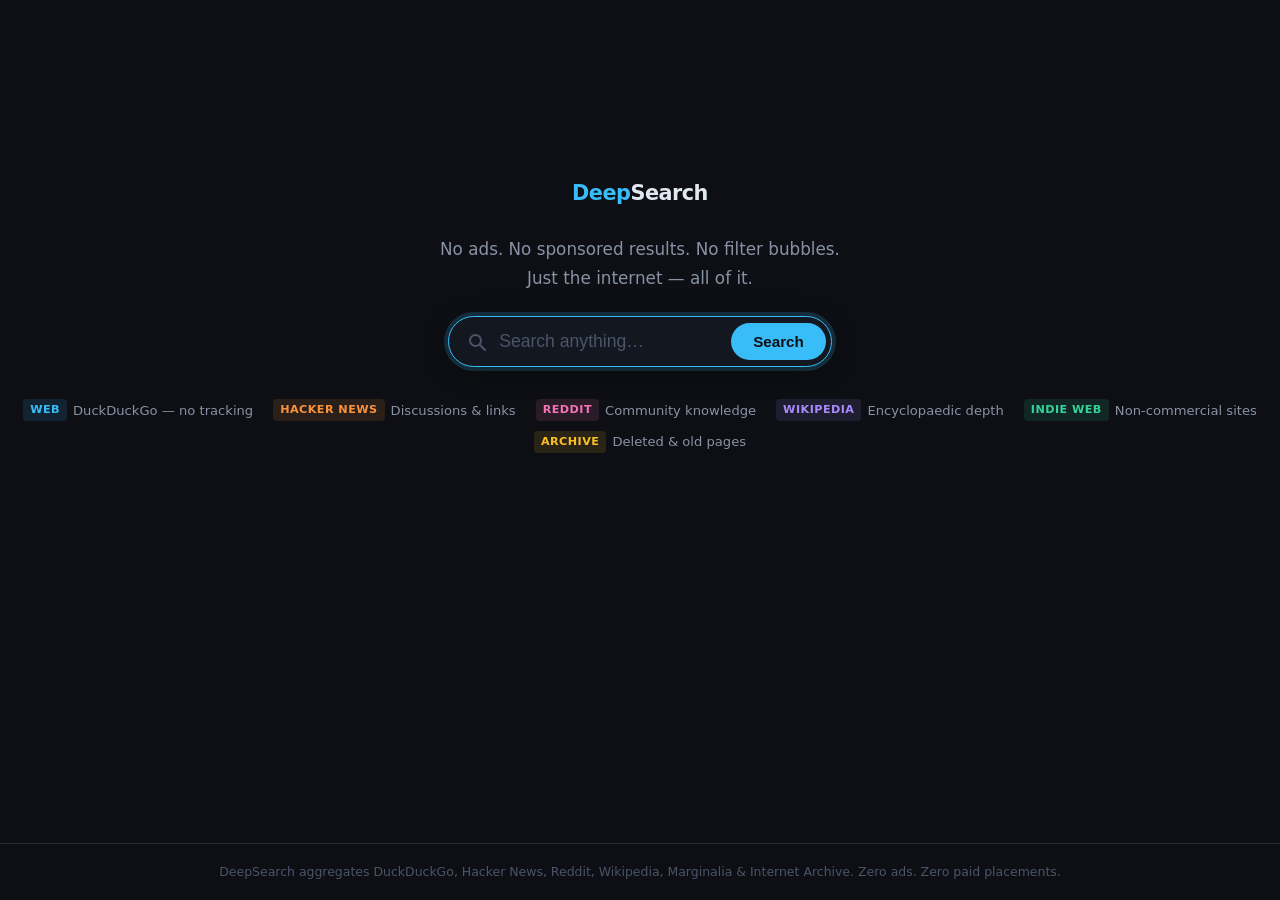
<file: static/index.html>
<!DOCTYPE html>
<html lang="en">
<head>
  <meta charset="UTF-8" />
  <meta name="viewport" content="width=device-width, initial-scale=1.0" />
  <title>DeepSearch — Ad-Free</title>
  <link rel="stylesheet" href="/static/style.css" />
</head>
<body>

  <!-- ── Header ── -->
  <header id="site-header" class="header-home">
    <div class="header-inner">
      <a href="/" class="logo" id="logo">
        <span class="logo-deep">Deep</span><span class="logo-search">Search</span>
        <span class="logo-badge">ad-free</span>
      </a>

      <!-- inline search bar (shown after first search) -->
      <form id="header-form" class="header-search-form hidden" autocomplete="off">
        <input id="header-input" type="search" placeholder="Search the deep web…" spellcheck="false" />
        <button type="submit" aria-label="Search">
          <svg viewBox="0 0 20 20" fill="none" stroke="currentColor" stroke-width="2.2" stroke-linecap="round">
            <circle cx="8.5" cy="8.5" r="5.5"/>
            <line x1="13" y1="13" x2="18" y2="18"/>
          </svg>
        </button>
      </form>

      <!-- source filter pills (shown after first search) -->
      <nav id="source-nav" class="source-nav hidden">
        <button class="pill active" data-source="all">All</button>
        <button class="pill" data-source="web">Web</button>
        <button class="pill" data-source="hackernews">Hacker News</button>
        <button class="pill" data-source="reddit">Reddit</button>
        <button class="pill" data-source="wikipedia">Wikipedia</button>
        <button class="pill" data-source="indie">Indie Web</button>
        <button class="pill" data-source="archive">Archive</button>
      </nav>
    </div>
  </header>

  <!-- ── Hero (home state) ── -->
  <main>
    <section id="hero" class="hero">
      <div class="hero-logo">
        <span class="logo-deep">Deep</span><span class="logo-search">Search</span>
      </div>
      <p class="hero-tagline">No ads. No sponsored results. No filter bubbles.<br>Just the internet — all of it.</p>

      <form id="hero-form" autocomplete="off">
        <div class="hero-input-wrap">
          <svg class="hero-icon" viewBox="0 0 20 20" fill="none" stroke="currentColor" stroke-width="2" stroke-linecap="round">
            <circle cx="8.5" cy="8.5" r="5.5"/>
            <line x1="13" y1="13" x2="18" y2="18"/>
          </svg>
          <input id="hero-input" type="search" placeholder="Search anything…" autofocus spellcheck="false" />
          <button type="submit">Search</button>
        </div>
      </form>

      <ul class="source-legend">
        <li><span class="badge badge-web">Web</span> DuckDuckGo — no tracking</li>
        <li><span class="badge badge-hackernews">Hacker News</span> Discussions &amp; links</li>
        <li><span class="badge badge-reddit">Reddit</span> Community knowledge</li>
        <li><span class="badge badge-wikipedia">Wikipedia</span> Encyclopaedic depth</li>
        <li><span class="badge badge-indie">Indie Web</span> Non-commercial sites</li>
        <li><span class="badge badge-archive">Archive</span> Deleted &amp; old pages</li>
      </ul>
    </section>

    <!-- ── Results ── -->
    <section id="results-section" class="results-section hidden">
      <div id="results-meta" class="results-meta"></div>
      <div id="results-list" class="results-list"></div>
      <div id="spinner" class="spinner hidden">
        <div class="spinner-ring"></div>
        <span>Searching across sources…</span>
      </div>
      <div id="error-msg" class="error-msg hidden"></div>
    </section>
  </main>

  <!-- ── Footer ── -->
  <footer class="site-footer">
    <p>DeepSearch aggregates DuckDuckGo, Hacker News, Reddit, Wikipedia, Marginalia &amp; Internet Archive.
    Zero ads. Zero paid placements.</p>
  </footer>

  <script src="/static/app.js"></script>
</body>
</html>
</file>
<file: static/style.css>
/* ── Reset & base ─────────────────────────────────────────────────────────── */
*, *::before, *::after { box-sizing: border-box; margin: 0; padding: 0; }

:root {
  --bg:           #0d0f14;
  --bg2:          #131720;
  --bg3:          #1a1f2e;
  --border:       #252b3b;
  --text:         #e2e8f0;
  --text-muted:   #8892a4;
  --text-dim:     #4a5568;
  --accent:       #38bdf8;
  --accent-glow:  rgba(56,189,248,.18);
  --green:        #34d399;
  --orange:       #fb923c;
  --pink:         #f472b6;
  --purple:       #a78bfa;
  --yellow:       #fbbf24;
  --teal:         #2dd4bf;
  --radius:       10px;
  --shadow:       0 4px 24px rgba(0,0,0,.45);
  --font:         -apple-system, BlinkMacSystemFont, "Segoe UI", system-ui, sans-serif;
  --mono:         "Fira Code", "Cascadia Code", ui-monospace, monospace;
}

html { scroll-behavior: smooth; }

body {
  background: var(--bg);
  color: var(--text);
  font-family: var(--font);
  font-size: 15px;
  line-height: 1.6;
  min-height: 100vh;
  display: flex;
  flex-direction: column;
}

a { color: var(--accent); text-decoration: none; }
a:hover { text-decoration: underline; }

/* ── Utilities ─────────────────────────────────────────────────────────────── */
.hidden { display: none !important; }

/* ── Header ────────────────────────────────────────────────────────────────── */
.header-inner {
  max-width: 900px;
  margin: 0 auto;
  padding: 0 20px;
  height: 58px;
  display: flex;
  align-items: center;
  gap: 16px;
}

#site-header {
  position: sticky;
  top: 0;
  z-index: 100;
  background: rgba(13,15,20,.92);
  backdrop-filter: blur(14px);
  border-bottom: 1px solid var(--border);
  transition: opacity .2s;
}

#site-header.header-home {
  opacity: 0;
  pointer-events: none;
}

.logo {
  display: flex;
  align-items: center;
  gap: 6px;
  flex-shrink: 0;
  text-decoration: none;
}
.logo-deep   { font-size: 1.3rem; font-weight: 800; color: var(--accent); letter-spacing: -.5px; }
.logo-search { font-size: 1.3rem; font-weight: 800; color: var(--text);   letter-spacing: -.5px; }
.logo-badge  {
  font-size: .6rem; font-weight: 700; letter-spacing: .08em;
  text-transform: uppercase; background: var(--accent-glow);
  color: var(--accent); border: 1px solid var(--accent);
  border-radius: 4px; padding: 1px 5px; line-height: 1.4;
}

/* Header search form */
.header-search-form {
  flex: 1;
  display: flex;
  align-items: center;
  background: var(--bg3);
  border: 1px solid var(--border);
  border-radius: 99px;
  overflow: hidden;
  transition: border-color .2s, box-shadow .2s;
}
.header-search-form:focus-within {
  border-color: var(--accent);
  box-shadow: 0 0 0 3px var(--accent-glow);
}
.header-search-form input {
  flex: 1;
  background: none;
  border: none;
  outline: none;
  color: var(--text);
  font-size: .95rem;
  padding: 8px 14px;
}
.header-search-form button {
  background: none;
  border: none;
  cursor: pointer;
  color: var(--text-muted);
  padding: 8px 14px;
  display: flex;
  align-items: center;
  transition: color .2s;
}
.header-search-form button:hover { color: var(--accent); }
.header-search-form button svg { width: 18px; height: 18px; }

/* Source nav pills */
.source-nav {
  display: flex;
  gap: 6px;
  flex-wrap: wrap;
  padding: 8px 20px;
  max-width: 900px;
  margin: 0 auto;
  border-bottom: 1px solid var(--border);
}
.pill {
  background: var(--bg3);
  color: var(--text-muted);
  border: 1px solid var(--border);
  border-radius: 99px;
  padding: 4px 13px;
  font-size: .8rem;
  cursor: pointer;
  transition: background .15s, color .15s, border-color .15s;
}
.pill:hover { background: var(--bg2); color: var(--text); border-color: var(--text-dim); }
.pill.active { background: var(--accent-glow); color: var(--accent); border-color: var(--accent); }

/* ── Hero ──────────────────────────────────────────────────────────────────── */
.hero {
  display: flex;
  flex-direction: column;
  align-items: center;
  justify-content: center;
  padding: 80px 20px 60px;
  text-align: center;
  gap: 24px;
}

.hero-logo {
  font-size: clamp(2.5rem, 7vw, 4.5rem);
  font-weight: 900;
  letter-spacing: -2px;
  line-height: 1;
}
.hero-logo .logo-deep   { color: var(--accent); }
.hero-logo .logo-search { color: var(--text); }

.hero-tagline {
  color: var(--text-muted);
  font-size: 1.05rem;
  max-width: 480px;
  line-height: 1.7;
}

.hero-input-wrap {
  display: flex;
  align-items: center;
  background: var(--bg2);
  border: 1.5px solid var(--border);
  border-radius: 99px;
  width: min(640px, 100%);
  overflow: hidden;
  transition: border-color .2s, box-shadow .2s;
}
.hero-input-wrap:focus-within {
  border-color: var(--accent);
  box-shadow: 0 0 0 4px var(--accent-glow), var(--shadow);
}

.hero-icon {
  width: 20px;
  height: 20px;
  color: var(--text-dim);
  margin-left: 18px;
  flex-shrink: 0;
}

#hero-input {
  flex: 1;
  background: none;
  border: none;
  outline: none;
  color: var(--text);
  font-size: 1.1rem;
  padding: 14px 12px;
  min-width: 0;
}
#hero-input::placeholder { color: var(--text-dim); }

#hero-form button[type="submit"] {
  background: var(--accent);
  color: #0d0f14;
  border: none;
  font-weight: 700;
  font-size: .95rem;
  padding: 10px 22px;
  margin: 5px 5px 5px 0;
  border-radius: 99px;
  cursor: pointer;
  transition: background .2s, transform .1s;
  white-space: nowrap;
}
#hero-form button[type="submit"]:hover { background: #7dd3fc; }
#hero-form button[type="submit"]:active { transform: scale(.97); }

/* Source legend */
.source-legend {
  list-style: none;
  display: flex;
  flex-wrap: wrap;
  gap: 10px 20px;
  justify-content: center;
  margin-top: 8px;
  color: var(--text-muted);
  font-size: .82rem;
}
.source-legend li { display: flex; align-items: center; gap: 6px; }

/* ── Badges / source tags ──────────────────────────────────────────────────── */
.badge {
  display: inline-block;
  font-size: .7rem;
  font-weight: 700;
  letter-spacing: .04em;
  text-transform: uppercase;
  padding: 2px 7px;
  border-radius: 4px;
  line-height: 1.6;
  white-space: nowrap;
}
.badge-web        { background: rgba(56,189,248,.12);  color: var(--accent); }
.badge-hackernews { background: rgba(251,146,60,.12);  color: var(--orange); }
.badge-reddit     { background: rgba(244,114,182,.12); color: var(--pink); }
.badge-wikipedia  { background: rgba(167,139,250,.12); color: var(--purple); }
.badge-indie      { background: rgba(52,211,153,.12);  color: var(--green); }
.badge-archive    { background: rgba(251,191,36,.12);  color: var(--yellow); }

/* ── Results section ───────────────────────────────────────────────────────── */
.results-section {
  max-width: 720px;
  margin: 0 auto;
  padding: 20px 20px 60px;
  width: 100%;
}

.results-meta {
  color: var(--text-muted);
  font-size: .82rem;
  padding-bottom: 14px;
  border-bottom: 1px solid var(--border);
  margin-bottom: 18px;
}
.results-meta strong { color: var(--text); }

.results-list {
  display: flex;
  flex-direction: column;
  gap: 4px;
}

/* ── Result card ───────────────────────────────────────────────────────────── */
.result-card {
  background: var(--bg2);
  border: 1px solid var(--border);
  border-radius: var(--radius);
  padding: 16px 18px;
  transition: border-color .15s, background .15s, transform .1s;
  animation: fadeUp .25s ease both;
}
.result-card:hover {
  border-color: var(--accent);
  background: var(--bg3);
  transform: translateY(-1px);
}

@keyframes fadeUp {
  from { opacity: 0; transform: translateY(8px); }
  to   { opacity: 1; transform: translateY(0); }
}

.result-header {
  display: flex;
  align-items: flex-start;
  gap: 10px;
  margin-bottom: 5px;
}

.result-title {
  flex: 1;
  font-size: 1rem;
  font-weight: 600;
  line-height: 1.4;
  color: var(--accent);
}
.result-card:hover .result-title { color: #7dd3fc; }

.result-url {
  font-family: var(--mono);
  font-size: .72rem;
  color: var(--text-muted);
  word-break: break-all;
  margin-bottom: 6px;
  display: flex;
  align-items: center;
  gap: 5px;
}
.result-url::before {
  content: '';
  display: inline-block;
  width: 8px; height: 8px;
  border-radius: 50%;
  background: var(--text-dim);
  flex-shrink: 0;
}

.result-snippet {
  font-size: .88rem;
  color: var(--text-muted);
  line-height: 1.6;
  display: -webkit-box;
  -webkit-line-clamp: 3;
  -webkit-box-orient: vertical;
  overflow: hidden;
}

/* ── Spinner ───────────────────────────────────────────────────────────────── */
.spinner {
  display: flex;
  flex-direction: column;
  align-items: center;
  gap: 14px;
  padding: 50px 0;
  color: var(--text-muted);
  font-size: .9rem;
}
.spinner-ring {
  width: 40px; height: 40px;
  border: 3px solid var(--border);
  border-top-color: var(--accent);
  border-radius: 50%;
  animation: spin 0.8s linear infinite;
}
@keyframes spin { to { transform: rotate(360deg); } }

/* ── Error ─────────────────────────────────────────────────────────────────── */
.error-msg {
  background: rgba(244,63,94,.1);
  border: 1px solid rgba(244,63,94,.3);
  color: #fb7185;
  border-radius: var(--radius);
  padding: 14px 18px;
  font-size: .9rem;
  margin-top: 20px;
}

/* ── Footer ────────────────────────────────────────────────────────────────── */
.site-footer {
  margin-top: auto;
  border-top: 1px solid var(--border);
  padding: 18px 20px;
  text-align: center;
  font-size: .78rem;
  color: var(--text-dim);
}

/* ── Responsive ────────────────────────────────────────────────────────────── */
@media (max-width: 600px) {
  .hero { padding: 50px 16px 40px; }
  .source-legend { gap: 8px 14px; }
  .header-inner { gap: 10px; }
  .source-nav { gap: 5px; padding: 8px 12px; }
}
</file>
